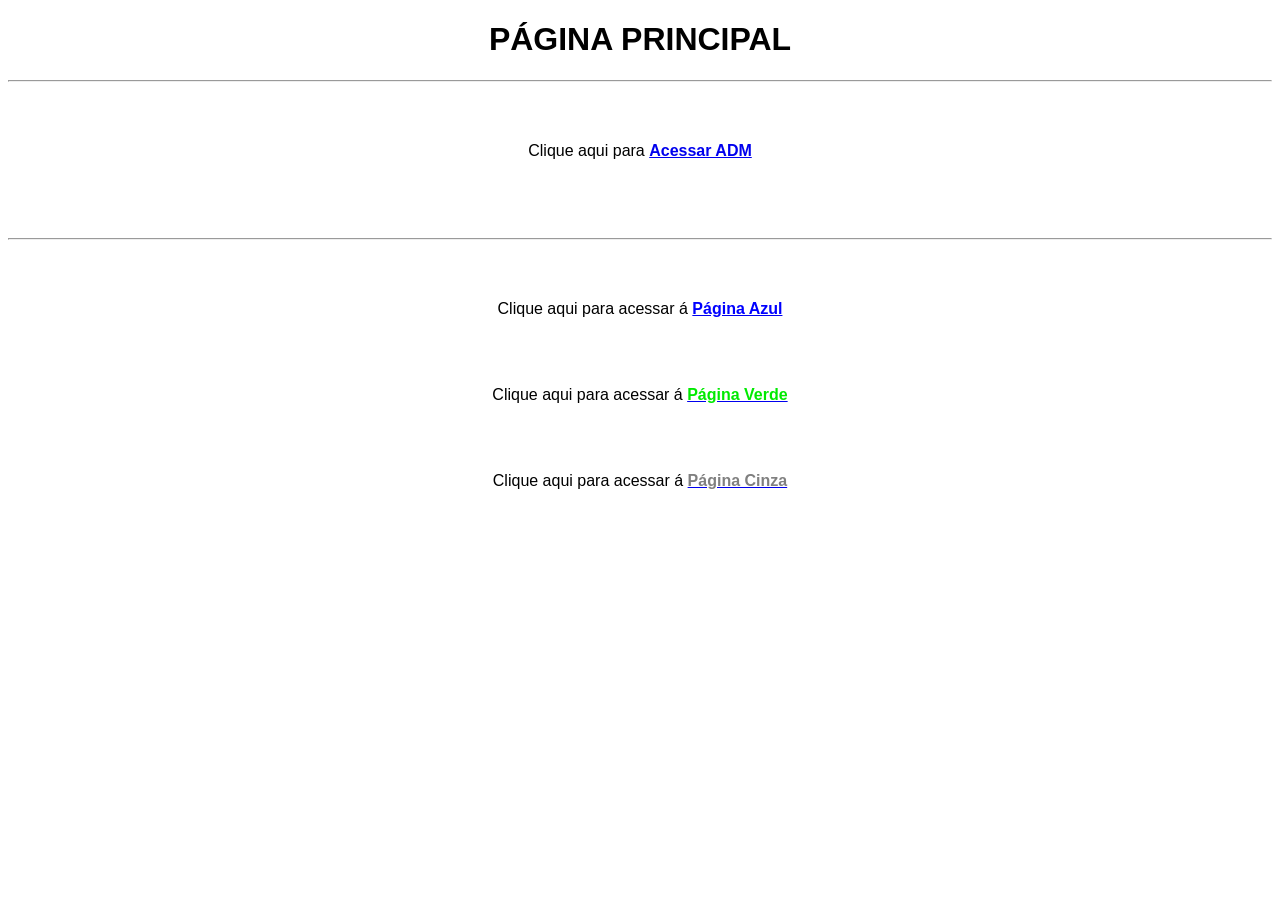
<file: Aula02/index.html>
<!doctype html>
<html lang="pt-br">
  <head>
    <meta charset="UTF-8" />
    <meta name="viewport" content="width=device-width, initial-scale=1.0" />
    <title>Página Principal</title>
  </head>
  <body>
    <h1 align="center">
      <font face="Arial"><b>PÁGINA PRINCIPAL</b></font>
    </h1>

    <hr />
    <br /><br />

    <p align="center">
      <font face="arial"
        >Clique aqui para
        <a href="adm/adm.html"
          ><font><b>Acessar ADM</b></font></a
        ></font
      >
    </p>

    <br /><br /><br />
    <hr />
    <br /><br />

    <p align="center">
      <font face="arial"
        >Clique aqui para acessar á
        <a href="Conteudo/PgAzul.html"
          ><font color="blue"><b>Página Azul</b></font></a
        ></font
      >
    </p>

    <br /><br />

    <p align="center">
      <font face="arial"
        >Clique aqui para acessar á
        <a href="Conteudo/PgVerde.html"
          ><font color="grean"><b>Página Verde</b></font></a
        ></font
      >
    </p>

    <br /><br />

    <p align="center">
      <font face="arial"
        >Clique aqui para acessar á
        <a href="Conteudo/PgCinza.html"
          ><font color="gray"><b>Página Cinza</b></font></a
        ></font
      >
    </p>

    <br /><br /><br />
  </body>
</html>
</file>
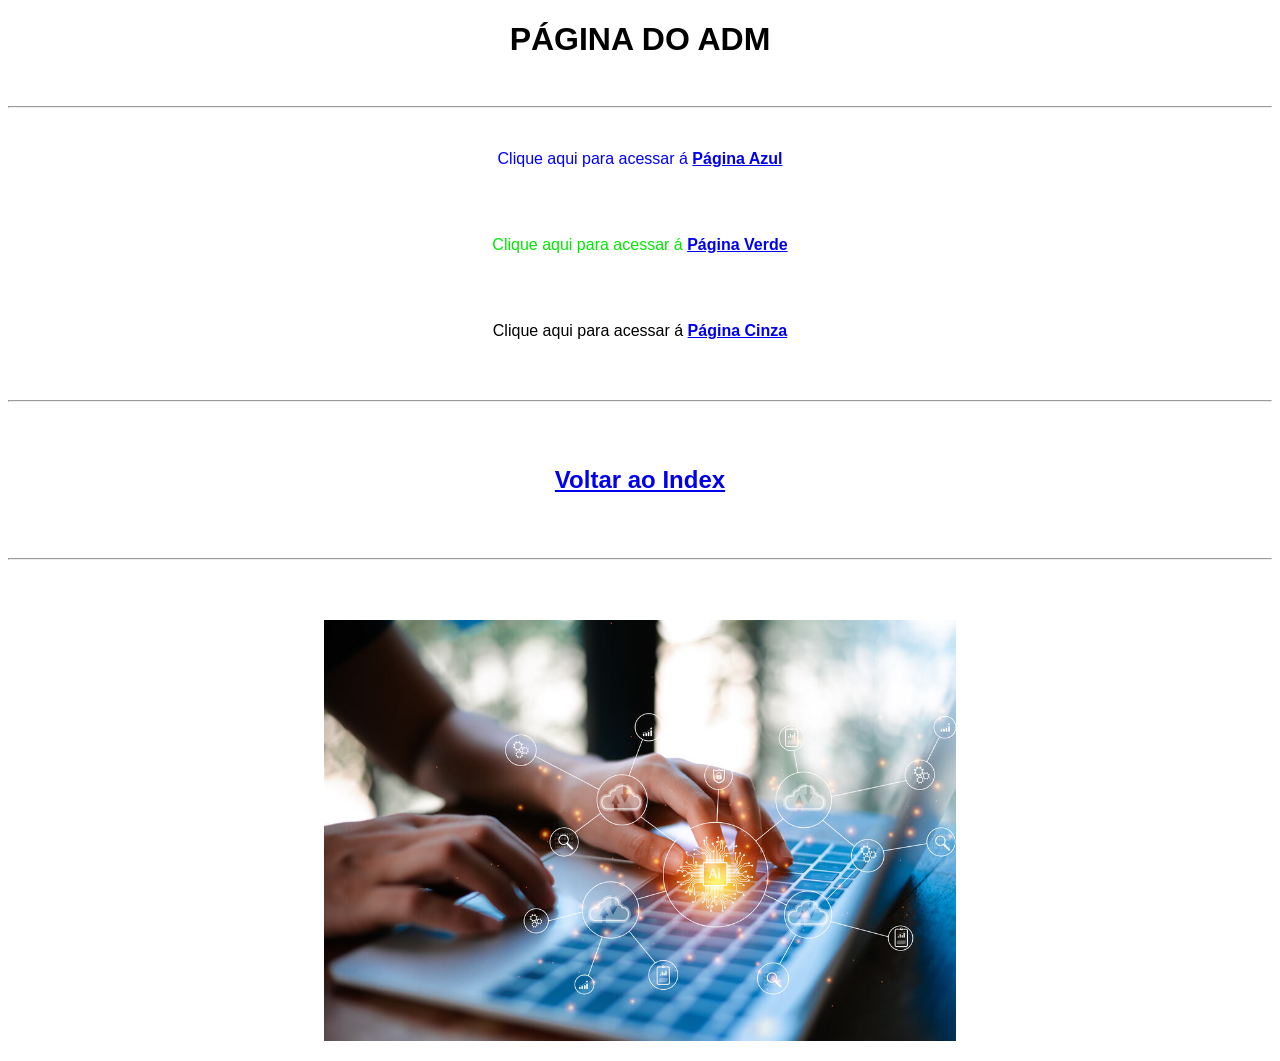
<file: Aula02/adm/adm.html>
<!doctype html>
<html lang="pt-br">
  <head>
    <meta charset="UTF-8" />
    <meta name="viewport" content="width=device-width, initial-scale=1.0" />
    <title>Página do Adm</title>
  </head>
  <body>
    <h1 align="center">
      <font face="Arial"><b>PÁGINA DO ADM</b></font>
    </h1>
    <br />
    <hr />
    <br />

    <p align="center">
      <font face="Arial" color="blue">
        Clique aqui para acessar á
        <a href="../Conteudo/PgAzul.html"><b>Página Azul</b></a>
      </font>
    </p>
    <br /><br />

    <p align="center">
      <font face="Arial" color="grean">
        Clique aqui para acessar á
        <a href="../Conteudo/PgVerde.html"><b>Página Verde</b></a></font
      >
    </p>
    <br /><br />
    <p align="center">
      <font face="Arial"
        >Clique aqui para acessar á
        <a href="../Conteudo/PgCinza.html"><b>Página Cinza</b></a></font
      >
    </p>

    <br /><br />
    <hr />
    <br /><br />

    <h2 align="center">
      <a href="../index.html"
        ><font face="Arial"><b>Voltar ao Index</b></font></a
      >
    </h2>

    <br /><br />
    <hr />
    <br /><br />

    <p align="center"><img src="../img/imgADM.jpg" width="50%" /></p>
  </body>
</html>
</file>
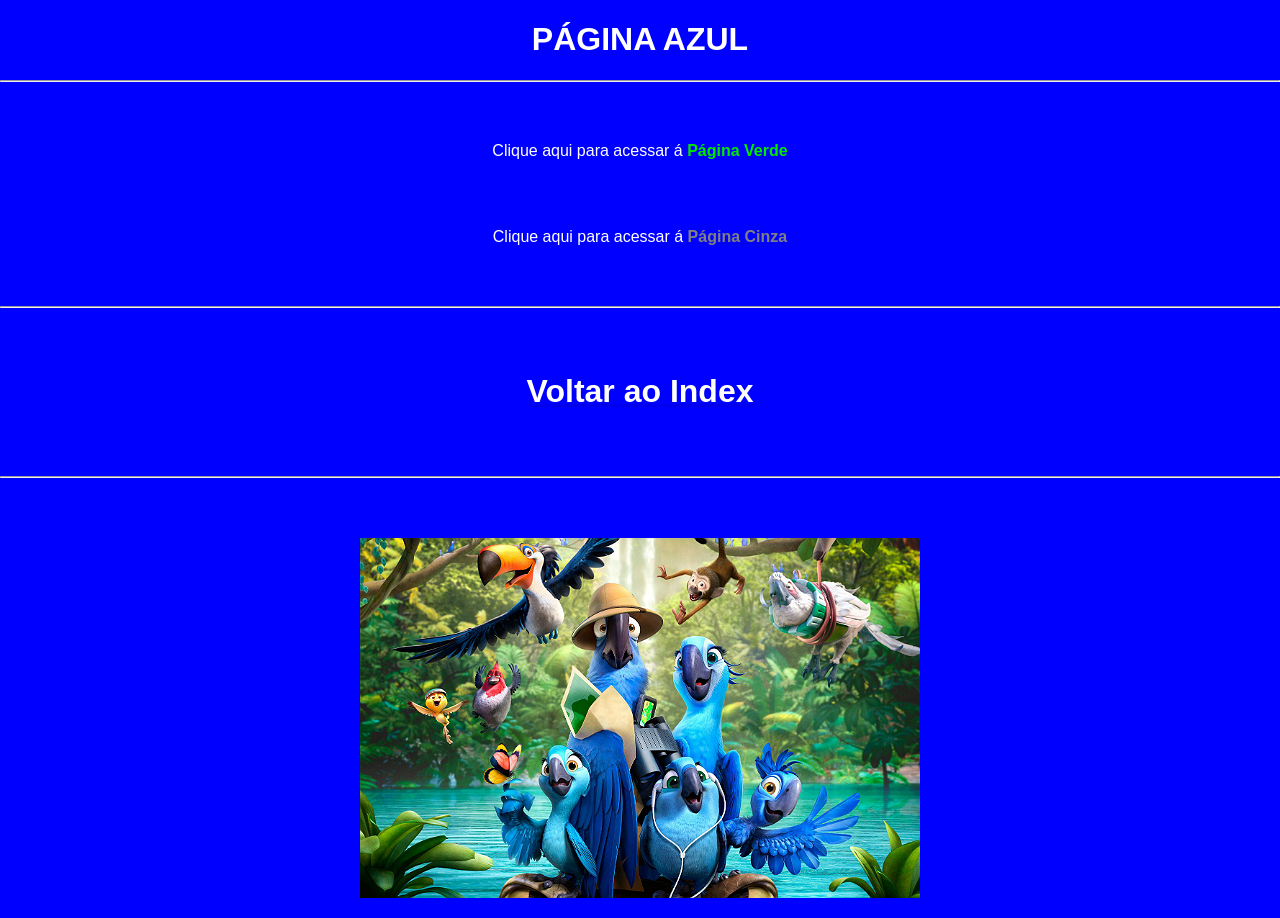
<file: Aula02/Conteudo/PgAzul.html>
<!doctype html>
<html lang="pt-br">
  <head>
    <meta charset="UTF-8" />
    <meta name="viewport" content="width=device-width, initial-scale=1.0" />
    <title>Tela azul</title>
  </head>

  <body style="margin: 0; background-color: blue">
    <div class="pagblue"></div>

    <h1 align="center">
      <font color="white" face="Arial"><b>PÁGINA AZUL</b></font>
    </h1>
    <hr />

    <br /><br />

    <p align="center">
      <font color="white" face="Arial"
        >Clique aqui para acessar á<a href="PgVerde.html"
          ><font color="grean"><b> Página Verde</b></font></a
        ></font
      >
    </p>

    <br /><br />

    <p align="center">
      <font face="Arial" color="white"
        >Clique aqui para acessar á
        <a href="PgCinza.html"
          ><font color="gray"><b>Página Cinza</b></font></a
        ></font
      >
    </p>

    <br /><br />
    <hr />
    <br /><br />

    <h1 align="center">
      <a href="../index.html"><font face="arial" color="white">Voltar ao Index</a></font>
    </h1>

    <br><br>
    <hr>
    <br><br>
    
    <p align="center"><img src="../img/imgAZUL.png" /></p>


  </body>
</html>
</file>
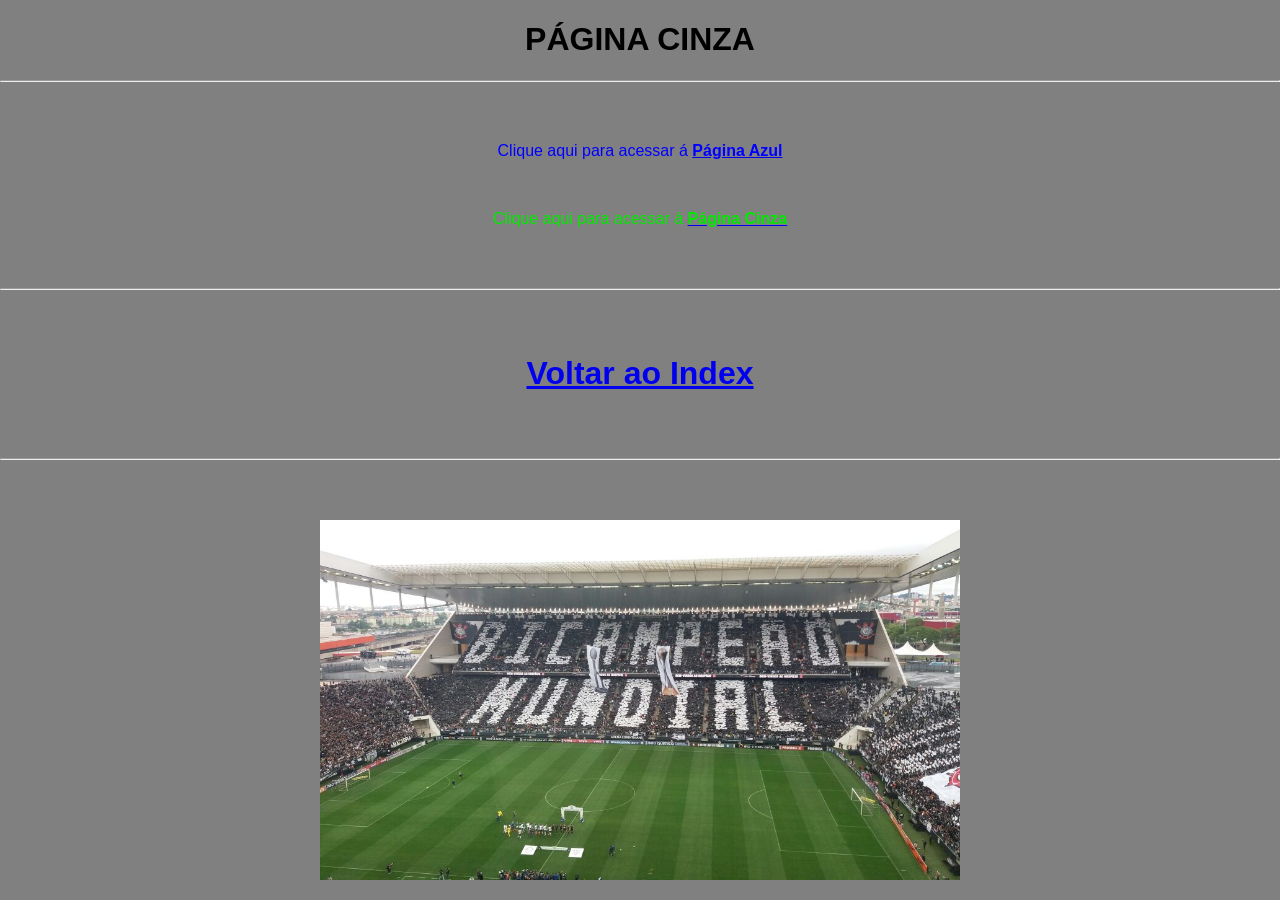
<file: Aula02/Conteudo/PgCinza.html>
<!doctype html>
<html lang="pt-br">
  <head>
    <meta charset="UTF-8" />
    <meta name="viewport" content="width=device-width, initial-scale=1.0" />
    <title>Página Cinza</title>
  </head>
  <body style="margin: 0; background-color: gray">
    <h1 align="center">
      <font face="arial"><b>PÁGINA CINZA</b></font>
    </h1>

    <hr />
    <br /><br />

    <p align="center">
      <font face="arial" color="blue"
        >Clique aqui para acessar á
        <a href="PgAzul.html"
          ><font color="blue"><b>Página Azul</b></font></a
        ></font
      >
    </p>

    <br />

    <p align="center">
      <font face="arial" color="grean"
        >Clique aqui para acessar á
        <a href="PgVerde.html"
          ><font color="grean"><b>Página Cinza</b></font></a
        ></font
      >
    </p>

    <br /><br />
    <hr />
    <br /><br />

    <h1 align="center">
      <a href="../index.html"
        ><font face="arial"><b>Voltar ao Index</b></font></a
      >
    </h1>

    <br /><br />
    <hr />
    <br /><br />

    <p align="center"><img src="../img/imgCINZA].jpeg" width="50%" /></p>
  </body>
</html>
</file>
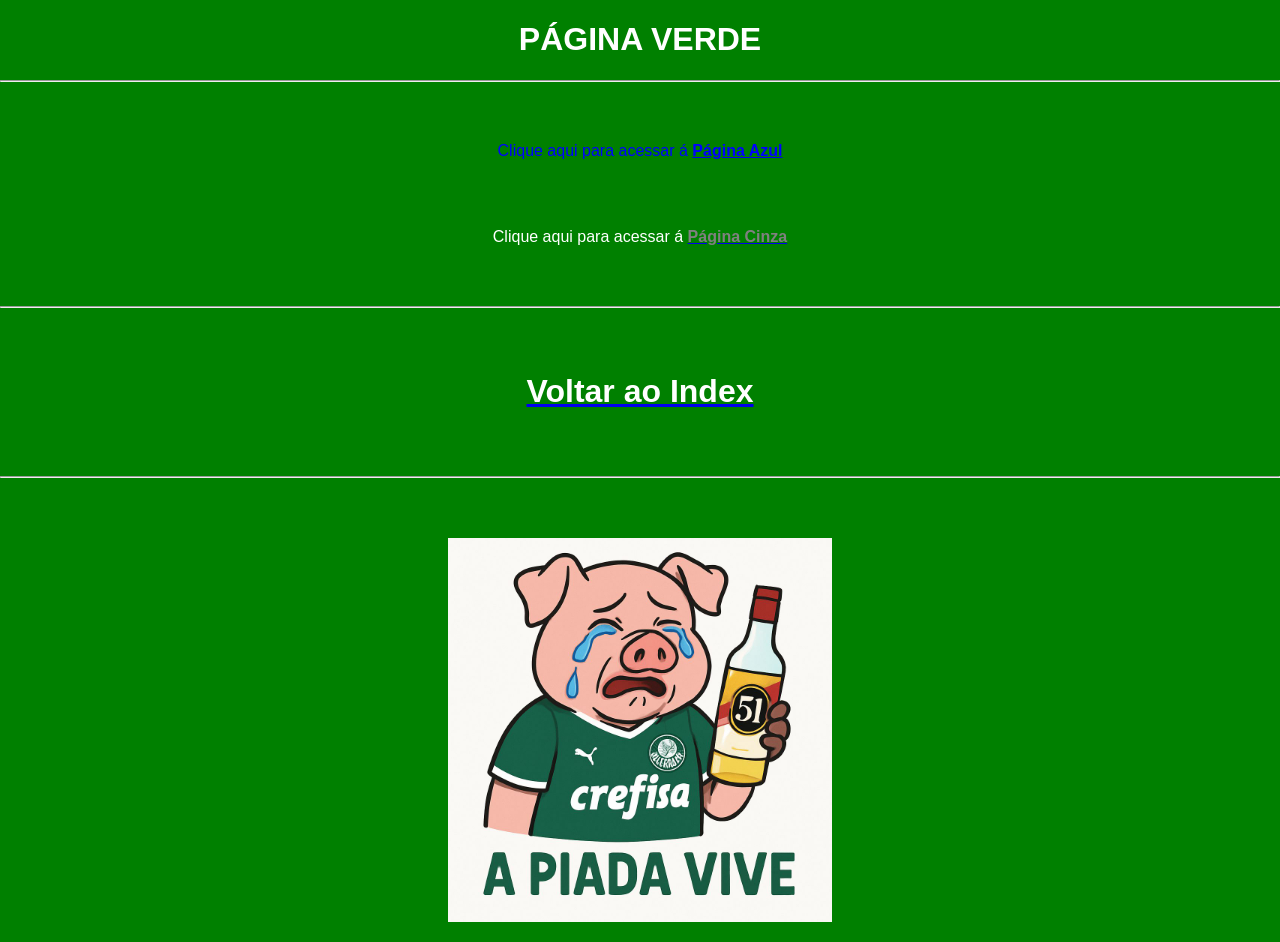
<file: Aula02/Conteudo/PgVerde.html>
<!doctype html>
<html lang="pt-br">
  <head>
    <meta charset="UTF-8" />
    <meta name="viewport" content="width=device-width, initial-scale=1.0" />
    <title>Página Verde</title>
  </head>
  <body style="margin: 0; background-color: green">
    <h1 align="center">
      <font face="arial" color="white"><b>PÁGINA VERDE</b></font>
    </h1>
    <hr />
    <br /><br />

    <p align="center">
      <font face="arial" color="blue"
        >Clique aqui para acessar á
        <a href="PgAzul.html"
          ><font color="blue"><b>Página Azul</b></font></a
        ></font
      >
    </p>

    <br /><br />

    <p align="center">
      <font face="arial" color="white"
        >Clique aqui para acessar á
        <a href="PgCinza.html"
          ><font color="gray"><b>Página Cinza</b></font></a
        ></font
      >
    </p>

    <br /><br />
    <hr />
    <br /><br />

    <h1 align="center">
      <a href="../index.html"
        ><font face="arial" color="white"><b>Voltar ao Index</b></font></a
      >
    </h1>

    <br /><br />
    <hr />
    <br /><br />

    <p align="center"><img src="../img/imgVERDE.jpg" width="30%" /></p>
  </body>
</html>
</file>
